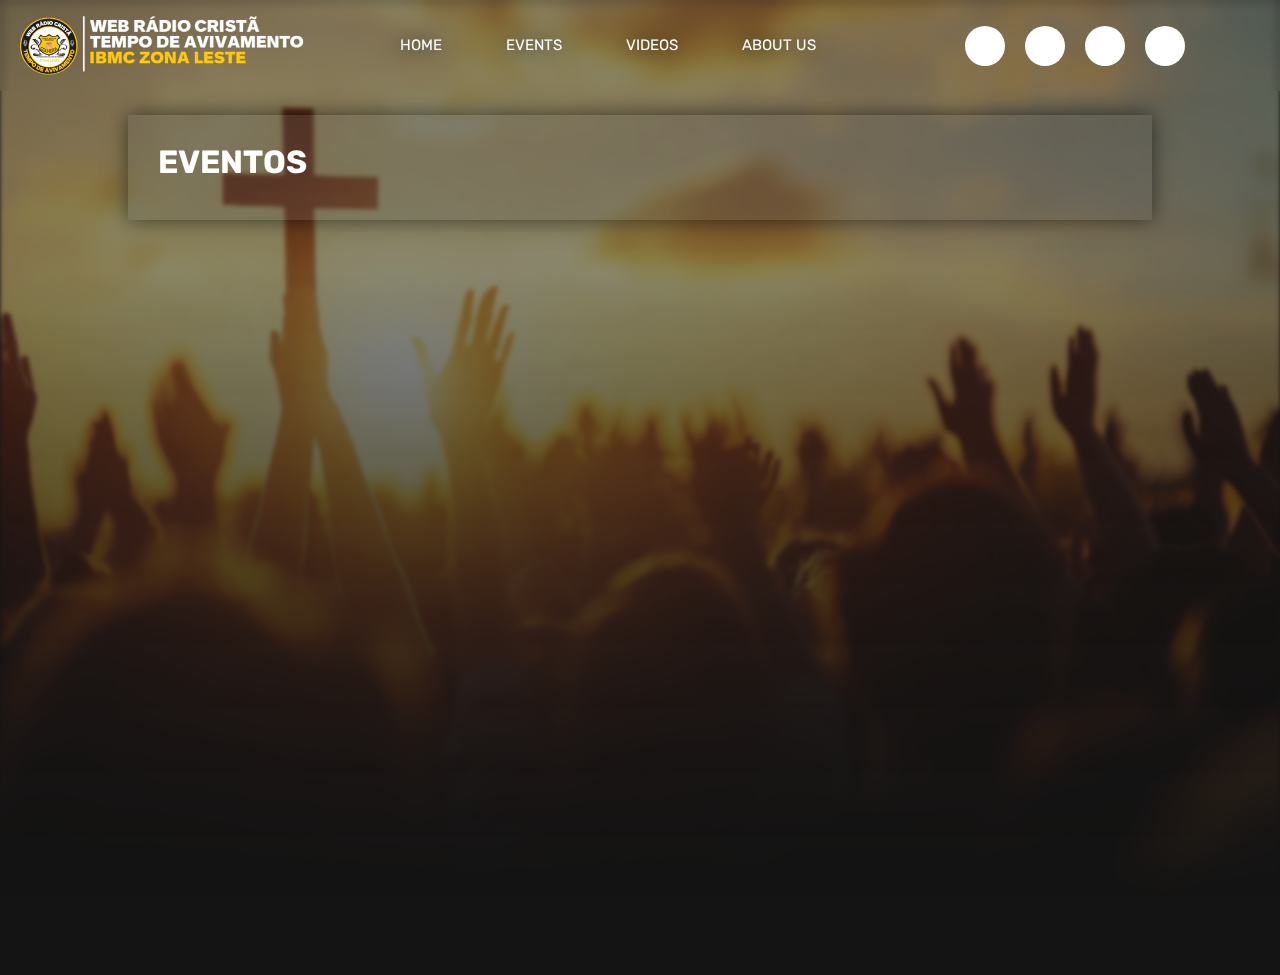
<file: events.html>
<!DOCTYPE html>
<html lang="en">
  <head>
    <meta charset="UTF-8" />
    <meta name="viewport" content="width=device-width, initial-scale=1.0" />
    <title>WEB RÁDIO - EVENTOS</title>
    <link rel="stylesheet" href="./src/styles/eventos.css" />
    <link rel="stylesheet" href="./src/styles/dropdown_mobile.css" />
    <link rel="stylesheet" href="./src/styles/footer.css" />
    <link rel="stylesheet" href="./src/styles/vars.css" />
    <link rel="stylesheet" href="./src/styles/reset.css" />
    <link rel="stylesheet" href="./src/styles/style.css" />
    <!-- LINK CSS ICONS -->
    <link
      rel="stylesheet"
      href="https://cdnjs.cloudflare.com/ajax/libs/font-awesome/6.5.1/css/all.min.css"
      integrity="sha512-DTOQO9RWCH3ppGqcWaEA1BIZOC6xxalwEsw9c2QQeAIftl+Vegovlnee1c9QX4TctnWMn13TZye+giMm8e2LwA=="
      crossorigin="anonymous"
      referrerpolicy="no-referrer"
    />
  </head>
  <body>
    <!-- CABEÇALHO -->
    <div id="header"></div>
    <!-- ==== -->
    <div class="page-background">
      <div class="main-eventos">
        <div class="main-eventos__content">
          <div class="eventos_txt">
            <span class="fa-solid fa-calendar-days"></span>
            <h1>eventos</h1>
          </div>
          <!--  -->
          <div class="content">
            <!-- ====== AS IMAGENS SÃO EXIBIDAS AQUI ====== -->
            <div id="postsContainer" class="container-eventos__content"></div>
          </div>
        </div>
      </div>
    </div>
    <script type="module" src="./src/js/limao.js"></script>
    <script type="module" src="./src/js/visualizar.js"></script>
    <script>
      /* CARREGAR CABEÇALHO */
      fetch("header.html")
        .then((response) => response.text())
        .then((data) => {
          document.getElementById("header").innerHTML = data;
        });
    </script>
  </body>
</html>
</file>
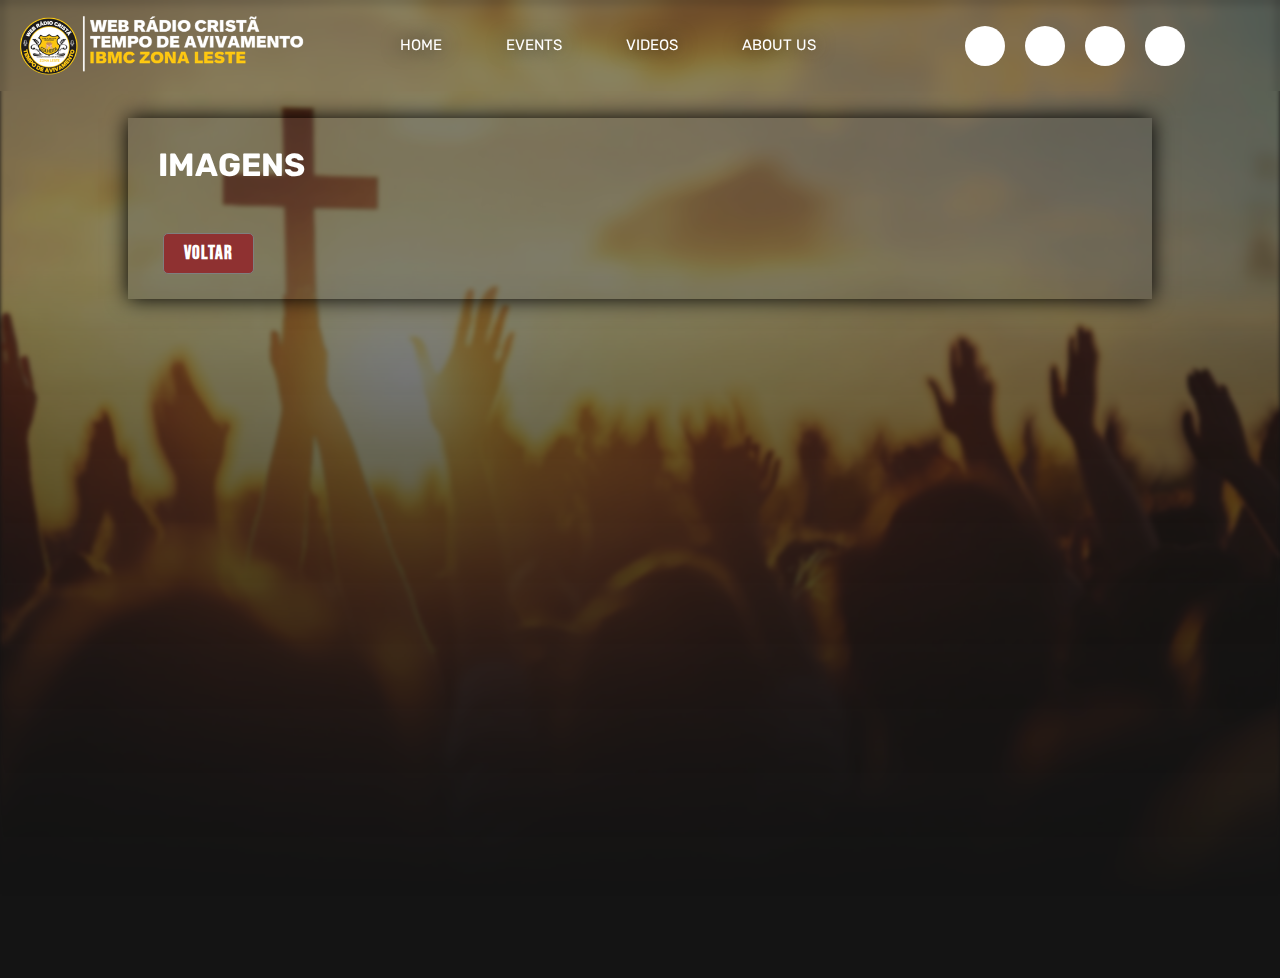
<file: imagens.html>
<!DOCTYPE html>
<html lang="pt-br">
  <head>
    <meta charset="UTF-8" />
    <meta name="viewport" content="width=device-width, initial-scale=1.0" />
    <meta name="author" content="" />
    <meta name="description" content="" />
    <meta name="keywords" content="" />
    <title>WEB RÁDIO - TEMPO DE AVIVAMENTO</title>
    <link rel="stylesheet" href="./src/styles/images.css" />
    <link rel="stylesheet" href="./src/styles/dropdown_mobile.css" />
    <link rel="stylesheet" href="./src/styles/eventos.css" />
    <link rel="stylesheet" href="./src/styles/footer.css" />
    <link rel="stylesheet" href="./src/styles/vars.css" />
    <link rel="stylesheet" href="./src/styles/reset.css" />
    <link rel="stylesheet" href="./src/styles/style.css" />
    <!-- LINK CSS ICONS -->
    <link
      rel="stylesheet"
      href="https://cdnjs.cloudflare.com/ajax/libs/font-awesome/6.5.1/css/all.min.css"
      integrity="sha512-DTOQO9RWCH3ppGqcWaEA1BIZOC6xxalwEsw9c2QQeAIftl+Vegovlnee1c9QX4TctnWMn13TZye+giMm8e2LwA=="
      crossorigin="anonymous"
      referrerpolicy="no-referrer"
    />
  </head>
  <body>
    <!-- CABEÇALHO -->
    <div id="header"></div>
    <!-- ==== -->
    <div class="page-background">
      <div class="main-imagens">
        <div class="main-imagens__content">
          <div class="imagens_txt">
            <span class="fa-solid fa-images"></span>
            <h1>imagens</h1>
          </div>
          <!--  -->
          <div class="content">
            <!-- ====== AS IMAGENS SÃO EXIBIDAS AQUI ====== -->
            <div class="imagens" id="imgContainer"></div>

            <a href="./events.html">Voltar</a>
          </div>
        </div>
      </div>
    </div>
    <!--  -->
    <script type="module" src="./src/js/limao.js"></script>
    <script type="module" src="./src/js/imagens.js"></script>
    <script>
      /* CARREGAR CABEÇALHO */
      fetch("header.html")
        .then((response) => response.text())
        .then((data) => {
          document.getElementById("header").innerHTML = data;
        });
    </script>
  </body>
</html>
</file>
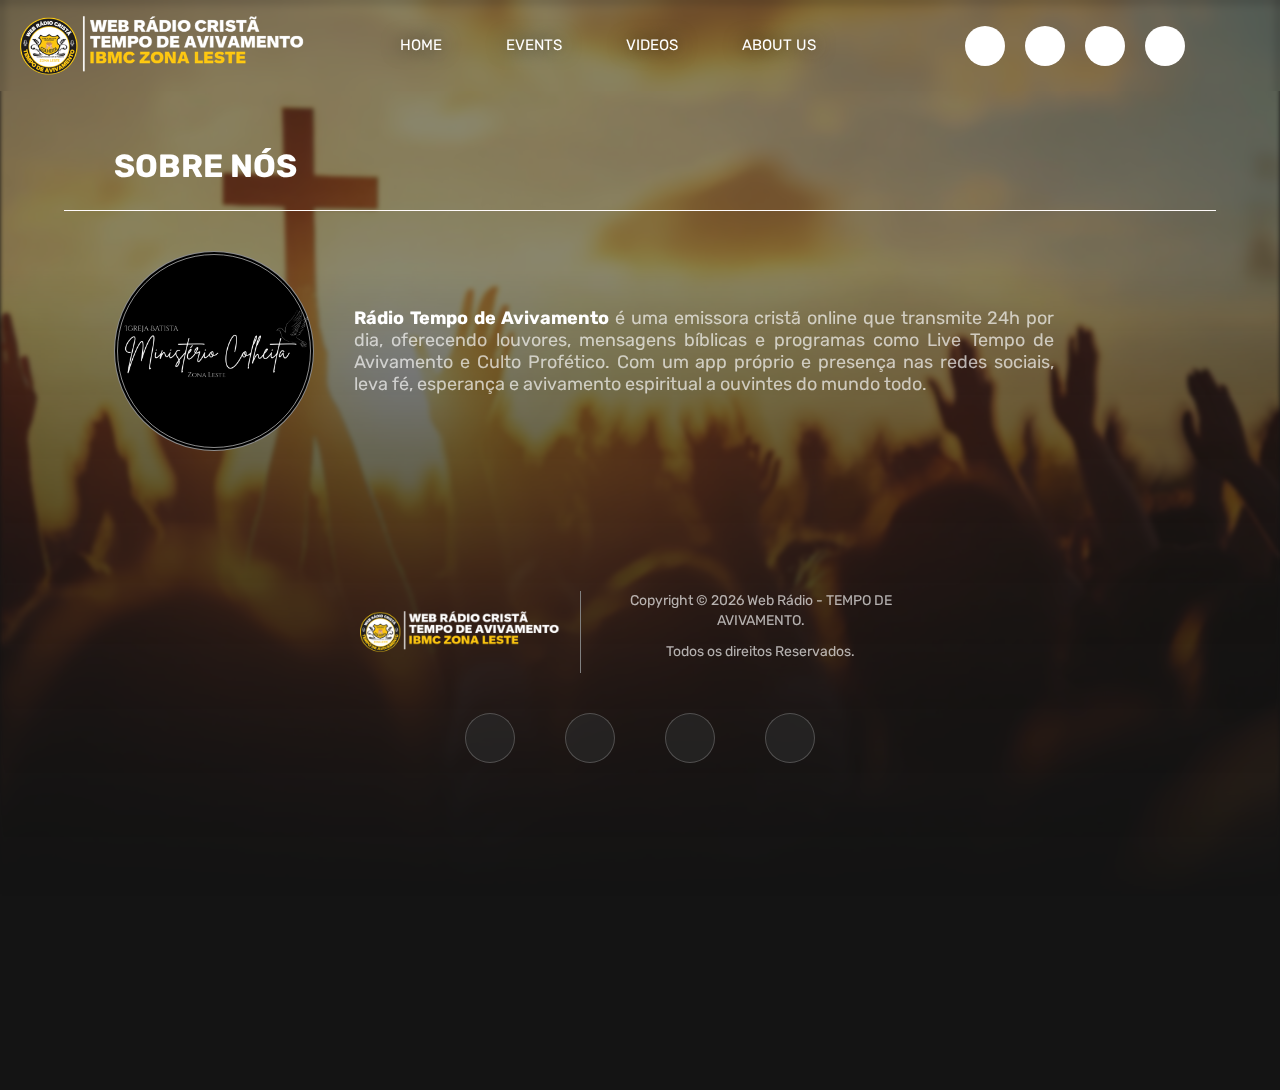
<file: sobre.html>
<!DOCTYPE html>
<html lang="pt-br">
  <head>
    <meta charset="UTF-8" />
    <meta name="viewport" content="width=device-width, initial-scale=1.0" />
    <meta name="author" content="" />
    <meta name="description" content="" />
    <meta name="keywords" content="" />
    <title>WEB RÁDIO - TEMPO DE AVIVAMENTO</title>
    <link rel="stylesheet" href="./src/styles/dropdown_mobile.css" />
    <link rel="stylesheet" href="./src/styles/footer.css" />
    <link rel="stylesheet" href="./src/styles/aboutus.css" />
    <link rel="stylesheet" href="./src/styles/vars.css" />
    <link rel="stylesheet" href="./src/styles/reset.css" />
    <link rel="stylesheet" href="./src/styles/style.css" />
    <!-- LINK CSS ICONS -->
    <link
      rel="stylesheet"
      href="https://cdnjs.cloudflare.com/ajax/libs/font-awesome/6.5.1/css/all.min.css"
      integrity="sha512-DTOQO9RWCH3ppGqcWaEA1BIZOC6xxalwEsw9c2QQeAIftl+Vegovlnee1c9QX4TctnWMn13TZye+giMm8e2LwA=="
      crossorigin="anonymous"
      referrerpolicy="no-referrer"
    />
  </head>
  <body>
    <div id="header"></div>
    <!--  -->
    <div class="page-background">
      <div class="page-content">
        <div class="main__content--aboutus">
          <span><i class="fa-solid fa-address-card"></i>sobre nós</span>
          <!--  -->
          <div class="content--aboutus">
            <div class="logo">
              <div class="content-logo"></div>
            </div>
            <div class="content-txt">
              <div id="section-aboutus">
                <p>
                  <strong>Rádio Tempo de Avivamento</strong> é uma emissora
                  cristã online que transmite 24h por dia, oferecendo louvores,
                  mensagens bíblicas e programas como Live Tempo de Avivamento e
                  Culto Profético. Com um app próprio e presença nas redes
                  sociais, leva fé, esperança e avivamento espiritual a ouvintes
                  do mundo todo.
                </p>
              </div>
            </div>
          </div>
          <!--  -->
        </div>
        <div id="footer"></div>
      </div>
    </div>
    <!--  -->
    <script>
      fetch("header.html")
        .then((response) => response.text())
        .then((data) => {
          document.getElementById("header").innerHTML = data;
        });
      fetch("footer.html")
        .then((response) => response.text())
        .then((data) => {
          document.getElementById("footer").innerHTML = data;

          const yearElement = document.getElementById("year");
          if (yearElement) {
            yearElement.textContent = new Date().getFullYear();
          }
        });
    </script>
  </body>
</html>
</file>
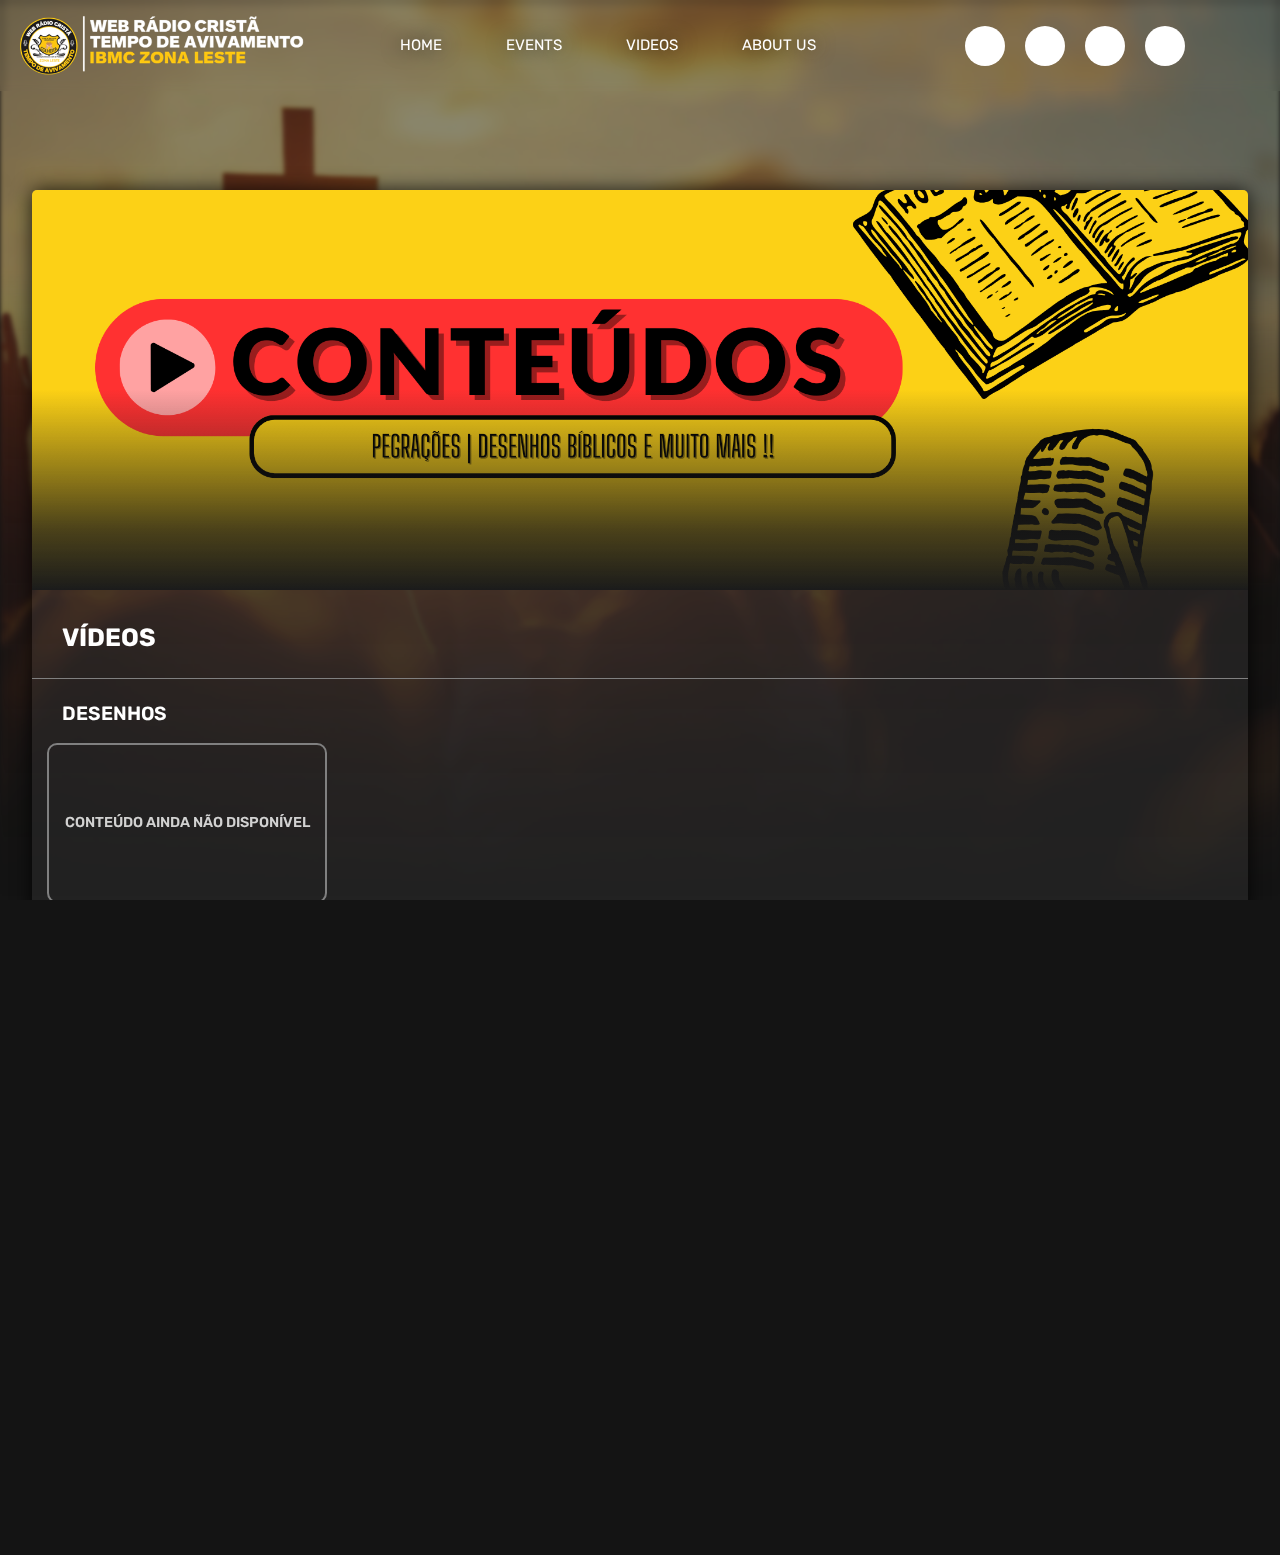
<file: videos.html>
<!DOCTYPE html>
<html lang="en">
  <head>
    <meta charset="UTF-8" />
    <meta name="viewport" content="width=device-width, initial-scale=1.0" />
    <title>WEB RÁDIO - EVENTOS</title>

    <link rel="stylesheet" href="./src/styles/eventos.css" />
    <link rel="stylesheet" href="./src/styles/dropdown_mobile.css" />
    <link rel="stylesheet" href="./src/styles/footer.css" />
    <link rel="stylesheet" href="./src/styles/videos.css" />
    <link rel="stylesheet" href="./src/styles/vars.css" />
    <link rel="stylesheet" href="./src/styles/reset.css" />
    <link rel="stylesheet" href="./src/styles/style.css" />
    <!-- LINK CSS ICONS -->
    <link
      rel="stylesheet"
      href="https://cdnjs.cloudflare.com/ajax/libs/font-awesome/6.5.1/css/all.min.css"
      integrity="sha512-DTOQO9RWCH3ppGqcWaEA1BIZOC6xxalwEsw9c2QQeAIftl+Vegovlnee1c9QX4TctnWMn13TZye+giMm8e2LwA=="
      crossorigin="anonymous"
      referrerpolicy="no-referrer"
    />
  </head>
  <body>
    <!-- CABEÇALHO -->
    <div id="header"></div>
    <!-- ==== -->
    <div class="page-background">
      <div class="page-content">
        <div class="videos-content">
          <div class="video">
            <picture>
              <source
                media="(max-width: 1300px)"
                srcset="./src/assets/VIDEOS_mobile.png"
              />
              <img
                width="100%"
                height="auto"
                src="./src/assets/VIDEOS.png"
                alt="Banner com nome de Conteúdo"
              />
            </picture>
          </div>
          <span class="border"><i class="fa fa-play"></i>vídeos</span>
          <div class="videos-content__content">
            <div class="videos-content__content--desenhos">
              <div
                style="border-bottom: 1.5px solid gray; padding-bottom: 20px"
                class="desenhos_content"
              >
                <span id="span_sections"
                  ><i class="fa-solid fa-book-bible"></i>desenhos</span
                >
                <div id="video">
                  <span>conteúdo ainda não disponível</span>
                </div>
              </div>
            </div>
            <div class="videos-content__content--pregacoes">
              <!--  -->
              <div class="pregacoes_content">
                <span id="span_sections"
                  ><i class="fa-solid fa-film"></i>pregações</span
                >
                <div id="video">
                  <span>conteúdo ainda não disponível</span>
                </div>
              </div>
            </div>
            <!--  -->
          </div>
        </div>
        <!--  -->
        <div id="footer"></div>
      </div>
    </div>
    <!--  -->
    <script type="module" src="./src/js/limao.js"></script>
    <script type="module" src="./src/js/visualizar.js"></script>
    <script>
      fetch("footer.html")
        .then((response) => response.text())
        .then((data) => {
          document.getElementById("footer").innerHTML = data;

          const yearElement = document.getElementById("year");
          if (yearElement) {
            yearElement.textContent = new Date().getFullYear();
          }
        });
      fetch("header.html")
        .then((response) => response.text())
        .then((data) => {
          document.getElementById("header").innerHTML = data;
        });
    </script>
  </body>
</html>
</file>
<file: src/styles/eventos.css>
.main-eventos {
  display: flex;
  justify-content: center;
  align-items: center;
  width: 100%;
  height: auto;
  /* border: 2px solid white; */
  margin-top: 75px;
  padding: 40px 0 0 0;
  flex-direction: column;
}

.main-eventos .main-eventos__content {
  display: flex;
  justify-content: center;
  align-items: center;
  flex-direction: column;
  width: 80%;
  height: auto;
  background: #5b5b5b3b;
  padding: 10px 20px;
  box-shadow: 0 0 20px 0 rgba(0, 0, 0, 0.559);
  margin-bottom: 50px;
  padding-bottom: 20px;
}

.main-eventos__content .eventos_txt {
  display: flex;
  align-items: center;
  justify-content: flex-start;
  width: 100%;
  gap: 10px;
  text-transform: uppercase;
}

.eventos_txt span {
  font-size: 25px;
}

/* =============== */

/* ======== IMAGENS ========*/

.post {
  display: flex;
  justify-content: center;
  align-items: center;
  flex-direction: column;
  padding: 15px;
  width: 100%;
  height: auto;
  background-color: #2a2a2ade;
  overflow: hidden;
  border-radius: 5px;
  margin-top: 10px;
  padding: 30px 20px;
  border: 1px solid rgba(255, 255, 255, 0.637);
  /* border: 2px solid white; */
}

.container-eventos__content {
  display: flex;
  justify-content: center;
  align-items: center;
  flex-direction: column;
}

.post img {
  border-radius: 5px;
  overflow: hidden;
  max-width: 300px;
  max-height: 500px;
}

.post .div-txt {
  width: 100%;
  margin-top: 20px;
  padding: 0;
  text-align: justify;
  /*  border: 2px solid white; */
}

.post .div-txt h2 {
  display: inline;
  box-decoration-break: clone;
  -webkit-box-decoration-break: clone; /* Suporte para navegadores baseados em WebKit */
  line-height: 45px;
  border-radius: 50px;
  padding: 3px 12px;
  background: #383838;
  color: white;
  word-break: break-word; /* Garante quebra de palavras longas */
}

.div-txt p {
  line-height: 20px;
  border-radius: 3px;
  text-align: justify;
  box-decoration-break: clone;
  font-size: 17px;
  background-color: #383838;
  padding: 3px 8px;
}

.div-txt a {
  text-decoration: underline;
  line-height: 20px;
  border-radius: 3px;
  text-align: justify;
  box-decoration-break: clone;
  font-size: 17px;
  background-color: #383838;
  padding: 3px 8px;
}

@media only screen and (max-width: 600px) {
  .main-eventos {
    margin-top: 200px;
  }

  .main-eventos .main-eventos__content {
    width: 95%;
  }
}
</file>
<file: src/styles/dropdown_mobile.css>
#display_mobile {
  display: none;
}

.nav_mobile {
  display: none;
}

.menu_mobile {
  position: absolute;
  align-items: start;
  justify-content: center;
  flex-direction: column;
  min-width: 100%;
  overflow: hidden;
  height: 380px;
  gap: 50px;
  padding: 20px;
  margin-top: 464px;
  margin-right: 110px;
  z-index: 900;
  border: 2px solid rgb(255, 255, 255);
  border-bottom-left-radius: 30px;
  border-bottom-right-radius: 30px;
  display: none;
  background: #141414;
}

.menu_mobile a {
  display: flex;
  justify-content: start;
  align-items: center;
  width: 150px;
  gap: 20px;
}

.nav_mobile:hover .menu_mobile {
  display: flex;
}

@media only screen and (max-width: 690px) {
  #display_mobile {
    display: flex;
    justify-content: end;
    align-items: center;
    padding: 0 20px;
    /*  border: 2px solid white; */
    width: 100%;
  }

  #section-aboutus p {
    text-align: left;
  }

  .menu_desktop {
    display: none;
  }

  .nav_mobile {
    position: relative;
    display: flex;
    align-items: center;
    justify-content: center;
  }

  .nav_mobile #stev {
    display: flex;
    align-items: center;
    justify-content: center;
    border-radius: 30%;
    font-size: 20px;
    background-color: #2b2b2be3;
    cursor: pointer;
    width: 50px;
    height: 50px;
    padding: 27px;
    font-size: 22px;
  }

  .post {
    width: 100%;
  }
}

@media only screen and (max-width: 590px) {
  .nav_mobile {
    position: relative;
    display: flex;
    align-items: center;
    justify-content: initial;
  }
  .answer {
    display: none;
  }
}
</file>
<file: src/styles/footer.css>
.footer {
  display: flex;
  align-items: center;
  justify-content: center;
  width: 100%;
  height: auto;
  margin-top: 50px;
  background: var(--footer-bg);
}

.section--footer__content {
  display: flex;
  flex-direction: column;
  gap: 20px;
  padding-bottom: 50px;
}

.align--content-footer {
  display: flex;
  justify-content: space-between;
  align-items: center;
  padding: 20px;
  max-width: 600px;
  gap: 20px;
}

.section--footer__content .section--footer__social {
  display: flex;
  align-items: center;
  justify-content: center;
  gap: 50px;
  width: 100%;
}

.section--footer__social a {
  display: flex;
  align-items: center;
  justify-content: center;
  padding: 12px;
  border-radius: 500px;
  width: 50px;
  height: 50px;
  border: 1px solid rgba(255, 255, 255, 0.212);
  background-color: var(--footer-bg-icons);
}

.section--footer__social a .fa-brands {
  font-size: 20px;
}

.section--footer__info {
  width: 100%;
  text-align: center;
  color: aqua;
  border-left: 1px solid gray;
  padding-left: 20px;
}

.section--footer__info span,
p {
  font-size: 14px;
  color: rgba(255, 255, 255, 0.662);
}

.section--footer__info span {
  line-height: 20px;
}
</file>
<file: src/styles/vars.css>
:root {
  --bg-color: #0f0f0f;
  --bg-header: linear-gradient(90deg, #000000, #181818, #c89116);
  --bg-player: #212020;
  --bg-text-player: #4c4a4a;
  --mask-image: ;
  --bg-bottom-header: #d4af37;
  --bg-footer: linear-gradient(90deg, #000000ee, #181818ee, #c89016ee);
  --footer-bg: transparent;
  --footer-bg-icons: rgba(41, 41, 41, 0.646);
  /* font sections var */
  --font-sections: 22px;
  /* border players */
  --border-1px: 1px solid white;
}
</file>
<file: src/styles/style.css>
body {
  position: relative;
  margin: 0;
  padding: 0;
  height: 100dvh;
  overflow-x: hidden;
  background: #141414;
}

::-webkit-scrollbar {
  display: none;
}

html {
  overflow-y: hidden;
}

* {
  font-family: "Rubik", sans-serif;
  color: white;
  box-sizing: border-box;
}

/* =========================== */

.page-background {
  width: 100%;
  height: 100dvh;
}

.page-background::before {
  position: absolute;
  background-image: url("../assets/image-bg.jpg");
  content: "";
  top: 0;
  left: 0;
  width: 100%;
  height: 900px;
  z-index: -1;
  opacity: 0.5;
  background-position: center;
  background-repeat: no-repeat;
  background-size: cover;
  background-clip: border-box;
  filter: blur(2px);
  mask-image: linear-gradient(
    to bottom,
    #141414 30%,
    #141414 30%,
    transparent 100%
  );
}

header {
  position: fixed;
  padding: 10px 20px;
  display: flex;
  gap: 20px;
  width: 100%;
  z-index: 900;
  backdrop-filter: blur(5px);
}

header .header__navigation {
  display: flex;
  justify-content: space-around;
  align-items: center;
  width: 100%;
}

.header__navigation .navigation {
  display: flex;
  text-transform: uppercase;
  font-size: clamp(10px, 5vw, 15px);
  gap: clamp(10px, 5vw, 100px);
}

.navigation a {
  border-bottom: 1px solid transparent;
  position: relative;
  margin-top: 5px;
  padding-bottom: 5px;
  white-space: nowrap;
  text-shadow: 0 0 20px rgb(38, 38, 38);
}

.navigation a:after {
  position: absolute;
  content: "";
  width: 0%;
  left: 0;
  bottom: 0;
  height: 2px;
  background: rgb(243, 238, 238);
  transition: width 0.5s ease-out;
}

.navigation a:hover::after {
  width: 100%;
}

/* =============== */

.social-medias {
  display: flex;
  gap: 20px;
}

.social-medias a {
  display: flex;
  justify-content: center;
  align-items: center;
  background-color: white;
  border-radius: 50%;
  width: 40px;
  height: 40px;
  padding: 15;
  transition: 0.5s ease;
  margin: 0;
  padding: 0;
}

.social-medias a:hover {
  background-color: blueviolet;
}

.social-medias a:hover i {
  color: white;
}

.social-medias a i {
  font-size: 20px;
  margin: 0;
  padding: 0;
  color: rgb(50, 50, 50);
  transition: 1s ease;
}

/* ========================= */

.page-content {
  margin-top: 190px;
  display: flex;
  align-items: center;
  flex-direction: column;
  width: 100%;
  height: auto;
}

main {
  display: flex;
  flex-direction: column;
  gap: 20px;
  /* border: 2px solid white; */
  width: 95%;
  padding: 10px;
}

.word-of-the-day {
  display: flex;
  flex-direction: column;
  /*  border: 2px solid white; */
  width: 70%;
  gap: 30px;
}

.word-of-the-day #phrase {
  font-family: "Bebas Neue", sans-serif;
  font-style: normal;
  font-size: 5rem;
  color: #ffd000ef;
  user-select: none;
  font-size: clamp(4rem, 10vw, 5rem);
}

.word-of-the-day #frase {
  user-select: none;
  font-size: 4rem;
  text-align: center;
  font-weight: 500;
  line-height: 50px;
  font-family: "Kapakana", cursive;
}

main .word {
  display: flex;
  justify-content: center;
  padding: 10px 20px;
  margin-top: 30px;
  border-radius: 9999px;
  border: 2px solid white;
  width: 240px;
  transition: transform 0.5s ease;
}

.word:hover {
  transform: translateY(-10px);
  background: purple;
}

main .word button {
  font-size: 1.2rem;
  font-weight: 600;
  font-family: "Bebas Neue", sans-serif;
  letter-spacing: 2px;
  text-transform: uppercase;
  background: transparent;
}

/* ============================= */

/* ======================== */

.main--video {
  display: flex;
  align-items: center;
  /* border: 2px solid white; */
  width: 100%;
  height: auto;
  gap: clamp(0px, 5vw, 90px);
}

.main--video .ads-phrase {
  max-width: 600px;
}

.ads-phrase span {
  font-family: "Bebas Neue", sans-serif;
  font-size: 2.8rem;
  letter-spacing: 1px;
  padding: 0;
  margin: 0;
}

.ads-phrase p {
  display: inline-block;
  justify-content: center;
  align-items: center;
  font-size: 1.3rem;
  font-weight: 200;
  color: white;
  line-height: 20px;
  font-family: "Montserrat", sans-serif;
}

.ads-player {
  display: flex;
  justify-content: center;
  align-items: center;
  position: relative;
  border-radius: 5px;
  padding: 20px;
  background-color: #141414;
  min-width: 720px;
  height: 500px;
  /* border: 2px solid white; */
}

.ads-player iframe {
  min-width: 500px;
  height: 400px;
  border-radius: 8px;
}

.ads-player::before {
  position: absolute;
  content: "";
  left: 0;
  top: 0;
  width: 650px;
  height: 150%;
  pointer-events: none;
  transform: translateX(35px) translateY(-90px);
  background: url("../assets/ChatGPT\ Image\ Jun\ 2\,\ 2025\,\ 07_50_47\ PM.png");
  background-size: 100%;
  /*   border: 2px solid red; */
  background-position-y: center;
  background-repeat: no-repeat;
}

/* ============================== */

.main-pix {
  border-top: 1px solid rgb(164, 164, 164);
  display: flex;
  justify-content: space-evenly;
  align-items: center;
  padding: 100px 10px;
  gap: 30px;
  flex-wrap: wrap;
  margin-top: 200px;
}

.main-pix .qrcode--main {
  border-radius: 5px;
  padding: 15px;
  background: linear-gradient(135deg, #c020c8, #8d2e74, #5b1749);
}

.qrcode--main img {
  border-radius: 2px;
}

.main-pix .pix--text {
  padding: 30px 20px;
  background: linear-gradient(135deg, #c020c8e0, #8d2e7477, #5b1749);
  max-width: 500px;
  word-spacing: clamp(0px, 10vw, 2px);
  border: 2px dotted white;
  border-radius: 8px;
}
.pix--text span {
  font-size: 2rem;
  font-family: "Bebas Neue", sans-serif;
}

.pix--text p {
  text-align: justify;
  line-height: 20px;
}

@media only screen and (max-width: 900px) {
  .main--video {
    flex-direction: column;
  }
  .ads-player::before {
    position: absolute;
    content: "";
    left: 0;
    top: 0;
    width: 550px;
    height: 150%;
    pointer-events: none;
    transform: translateX(0px) translateY(-90px);
    background: url("../assets/ChatGPT\ Image\ Jun\ 2\,\ 2025\,\ 07_50_47\ PM.png");
    background-size: 100%;
    /*   border: 2px solid red; */
    background-position-y: center;
    background-repeat: no-repeat;
  }
  .ads-player iframe {
    min-width: 450px;
    height: 320px;
    border-radius: 8px;
  }
  .ads-player {
    display: flex;
    justify-content: center;
    align-items: center;
    position: relative;
    border-radius: 5px;
    padding: 20px;
    background-color: #141414;
    min-width: 550px;
    height: 500px;
    /* border: 2px solid white; */
  }
}

@media only screen and (max-width: 680px) {
  header {
    flex-direction: row;
  }

  .header__navigation .navigation {
    display: none;
  }
  .main-pix {
    border-top: 1px solid rgb(164, 164, 164);
    display: flex;
    justify-content: space-evenly;
    align-items: center;
    padding: 100px 10px;
    gap: 30px;
    flex-wrap: wrap;
    margin-top: 0;
  }
}

@media only screen and (max-width: 580px) {
  main {
    flex-direction: column;
    align-items: center;
  }

  .word-of-the-day {
    width: 100%;
  }

  header img {
    height: clamp(55px, 10vw, 60px);
  }

  header {
    flex-direction: column;
  }

  header .social-medias {
    opacity: 0.8;
  }

  .social-medias a {
    width: 55px;
    height: 55px;
  }

  .social-medias a i {
    font-size: 25px;
  }

  .page-content {
    margin-top: 265px;
  }
  .ads-player::before {
    position: absolute;
    content: "";
    left: 0;
    top: 0;
    width: 440px;
    height: 150%;
    pointer-events: none;
    transform: translateX(55px) translateY(-110px);
    background: url("../assets/ChatGPT\ Image\ Jun\ 2\,\ 2025\,\ 07_50_47\ PM.png");
    background-size: 100%;
    /*   border: 2px solid red; */
    background-position-y: center;
    background-repeat: no-repeat;
  }
  .ads-player iframe {
    min-width: 320px;
    height: 250px;
    margin-bottom: 20px;
    margin-right: 10px;
    border-radius: 8px;
  }
  .main--video {
    gap: 0px;
  }
}

@media only screen and (max-width: 420px) {
  main {
    flex-direction: column;
    align-items: center;
  }

  .word-of-the-day {
    width: 100%;
  }

  header img {
    height: clamp(55px, 10vw, 60px);
  }

  header {
    flex-direction: column;
  }

  header .social-medias {
    opacity: 0.8;
  }

  .social-medias a {
    width: 55px;
    height: 55px;
  }

  .social-medias a i {
    font-size: 25px;
  }

  .page-content {
    margin-top: 200px;
  }
  .ads-player::before {
    position: absolute;
    content: "";
    left: 0;
    top: 0;
    width: 380px;
    height: 150%;
    pointer-events: none;
    transform: translateX(80px) translateY(-120px);
    background: url("../assets/ChatGPT\ Image\ Jun\ 2\,\ 2025\,\ 07_50_47\ PM.png");
    background-size: 100%;
    /*   border: 2px solid red; */
    background-position-y: center;
    background-repeat: no-repeat;
  }
  .ads-player iframe {
    min-width: 120px;
    height: 200px;
    margin-bottom: 30px;
    margin-right: 10px;
    border-radius: 8px;
  }

  .main--video {
    gap: 0px;
  }
}
</file>
<file: src/styles/images.css>
/* ============================= */

.main-imagens {
  display: flex;
  justify-content: center;
  align-items: flex-start;
  width: 100%;
  height: auto;
  margin-top: 78px;
  padding: 40px 0 0 0;
}

.main-imagens .main-imagens__content {
  display: flex;
  justify-content: start;
  align-items: center;
  flex-direction: column;
  width: 80%;
  height: auto;
  background: #5b5b5b3b;
  padding: 10px 20px;
  box-shadow: 0 0 20px 0 black;
  margin-bottom: 50px;
}

.main-imagens__content .imagens_txt {
  display: flex;
  align-items: center;
  justify-content: start;
  width: 100%;
  text-transform: uppercase;
  gap: 10px;
}

.imagens_txt span {
  font-size: 25px;
}

/* =============== */

/* ======== IMAGENS ========*/

.content {
  display: flex;
  justify-content: center;
  align-items: start;
  flex-direction: column;
  width: 100%;
  height: auto;
  padding: 15px;
  overflow: hidden;
}

.content a {
  margin-top: 15px;
  padding: 10px 20px;
  border-radius: 5px;
  font-family: "Bebas Neue", sans-serif;
  font-size: 1.2rem;
  letter-spacing: 1px;
  font-weight: 600;
  border: 1px solid rgb(127, 127, 127);
  background-color: rgb(143, 49, 49);
}

#imgContainer {
  display: flex;
  justify-content: center;
  align-items: start;
  width: 100%;
  gap: 20px;
  height: auto;
  flex-direction: column;
}

.imagens img {
  border-radius: 10px;
  width: 100%;
  height: auto;
}

.linha {
  padding-bottom: 20px;
  border-bottom: 2px solid gray;
}

@media only screen and (max-width: 600px) {
  .main-imagens {
    margin-top: 160px;
  }
  .main-imagens .main-imagens__content {
    width: 95%;
  }
}
</file>
<file: src/styles/aboutus.css>
.main__content--aboutus {
  display: flex;
  justify-content: start;
  flex-wrap: wrap;
  width: 90%;
  margin-top: -90px;
  padding-bottom: 50px;
}

/* ==================== */

.main__content--aboutus span {
  text-transform: uppercase;
  white-space: nowrap;
  font-weight: 700;
  display: flex;
  gap: 10px;
  width: 100%;
  padding: 50px 20px 28px 40px;
  font-size: 25px;
  border-bottom: 1px solid rgb(255, 251, 251);
  font-size: clamp(20px, 8vw, 2rem);
}

.content-logo {
  display: flex;
  border-radius: 50%;
  width: 200px;
  height: 200px;
  border: 4px solid rgba(255, 255, 255, 0.55);
  border-style: double;
  overflow: hidden;
  align-items: center;
  background-image: url("../assets/Ministério_Colheita.png");
  background-position: center;
  background-size: 250px;
  background-repeat: no-repeat;
  background-clip: border-box;
  background-color: #000;
}

#section-aboutus {
  display: flex;
  justify-content: start;
  align-items: center;
  width: 100%;
  flex-grow: 1;
  height: 100%;
}

#section-aboutus p {
  max-width: 700px;
  line-height: 22px;
  font-size: 18px;
  text-align: justify;
}

.logo {
  padding: 20px;
}

.content--aboutus {
  padding-top: 20px;
  gap: 20px;
  display: flex;
  margin: 0 30px;
}

@media only screen and (max-width: 600px) {
  .contato_btn {
    display: none;
  }

  .page-background main .page-slider {
    width: 98%;
  }

  .main__audio-player {
    justify-content: center;
  }

  .main__audio-player a button {
    display: none;
  }

  .main-eventos .main-eventos__content {
    width: 90%;
  }

  .main__palavra-do-dia {
    margin-top: 0;
    flex-direction: column;
  }

  .pedido {
    border: none;
    margin: 0;
    padding: 0;
    height: 90px;
    justify-content: center;
  }

  .main-imagens .main-imagens__content {
    width: 90%;
  }

  .content--aboutus {
    flex-direction: column;
    align-items: center;
  }

  #section-aboutus p {
    text-align: justify;
  }
  .main__content--aboutus {
    margin-top: 0;
  }
}
</file>
<file: src/styles/videos.css>
.videos-content {
  display: flex;
  justify-content: center;
  align-items: center;
  flex-direction: column;
  /* margin-top: -60px; */
  width: 95%;
  height: 100%;
  background: #5b5b5b36;
  overflow: hidden;
  box-shadow: 0 0 20px 0 rgba(0, 0, 0, 0.806);
  padding-bottom: 20px;
  border-radius: 5px;
}

.videos-content .border {
  text-transform: uppercase;
  font-weight: 700;
  display: flex;
  gap: 10px;
  width: 100%;
  padding: 35px 20px 28px 20px;
  font-size: 25px;
  border-bottom: 1px solid gray;
}

/* ================================= */

.videos-content__content #span_sections {
  display: flex;
  gap: 5px;
  font-size: 1.2rem;
  text-transform: uppercase;
  font-weight: 600;
  margin-left: 10px;
  margin-top: 10px;
  padding: 0 0 10px 0;
}

/* =================================== */
.videos-content__content {
  width: 100%;
  padding: 0 10px;
}

.videos-content__content .desenhos_content {
  display: flex;
  flex-direction: column;
  gap: 10px;
  margin-top: 10px;
  overflow-x: auto;
  width: 100%;
  padding: 5px;
}

#video {
  display: flex;
  justify-content: center;
  align-items: center;
  text-transform: uppercase;
  font-weight: 550;
  width: 280px;
  height: 160px;
  padding: 10px;
  border: 2px solid gray;
  border-radius: 10px;
}

#video span {
  font-size: 0.9rem;
  opacity: 0.8;
  display: flex;
  justify-content: center;
  align-items: center;
}

/* --------------------------- */

.pregacoes_content {
  display: flex;
  flex-direction: column;
  gap: 10px;
  margin-top: 10px;
  overflow-x: auto;
  width: 100%;
  padding: 5px;
}

/* ======================== */

::-webkit-scrollbar {
  display: none;
}

.video {
  position: relative;
  display: flex;
  justify-content: center;
  align-items: center;
  width: 100%;
  max-height: 400px;
  overflow: hidden;
}

.video img {
  object-fit: contain;
}

.video::before {
  position: absolute;
  top: 0;
  left: 0;
  content: "";
  width: 100%;
  height: 100%;
  background: linear-gradient(
    to bottom,
    #1b1b1b00 50%,
    #1b1b1bca 85%,
    #1b1b1b 100%,
    transparent 100%
  );
  backdrop-filter: blur(0.5px);
}
</file>
